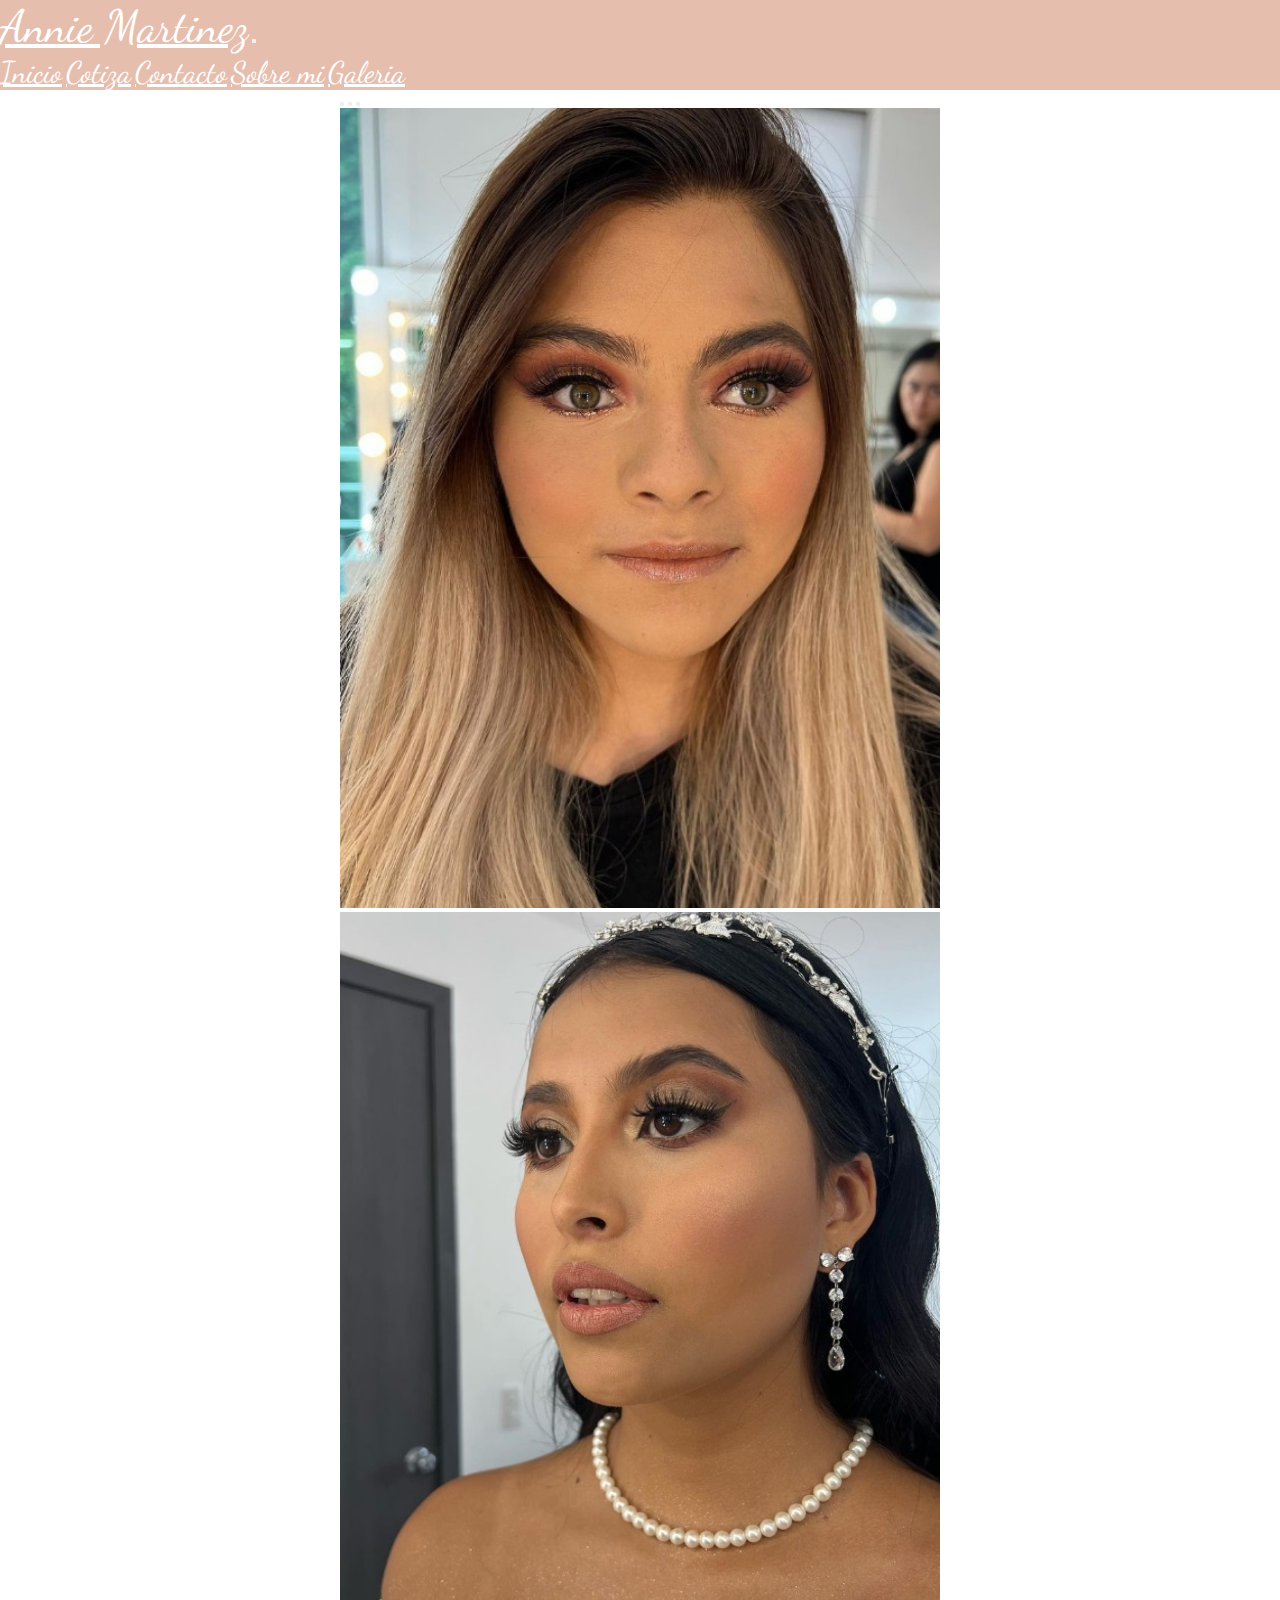
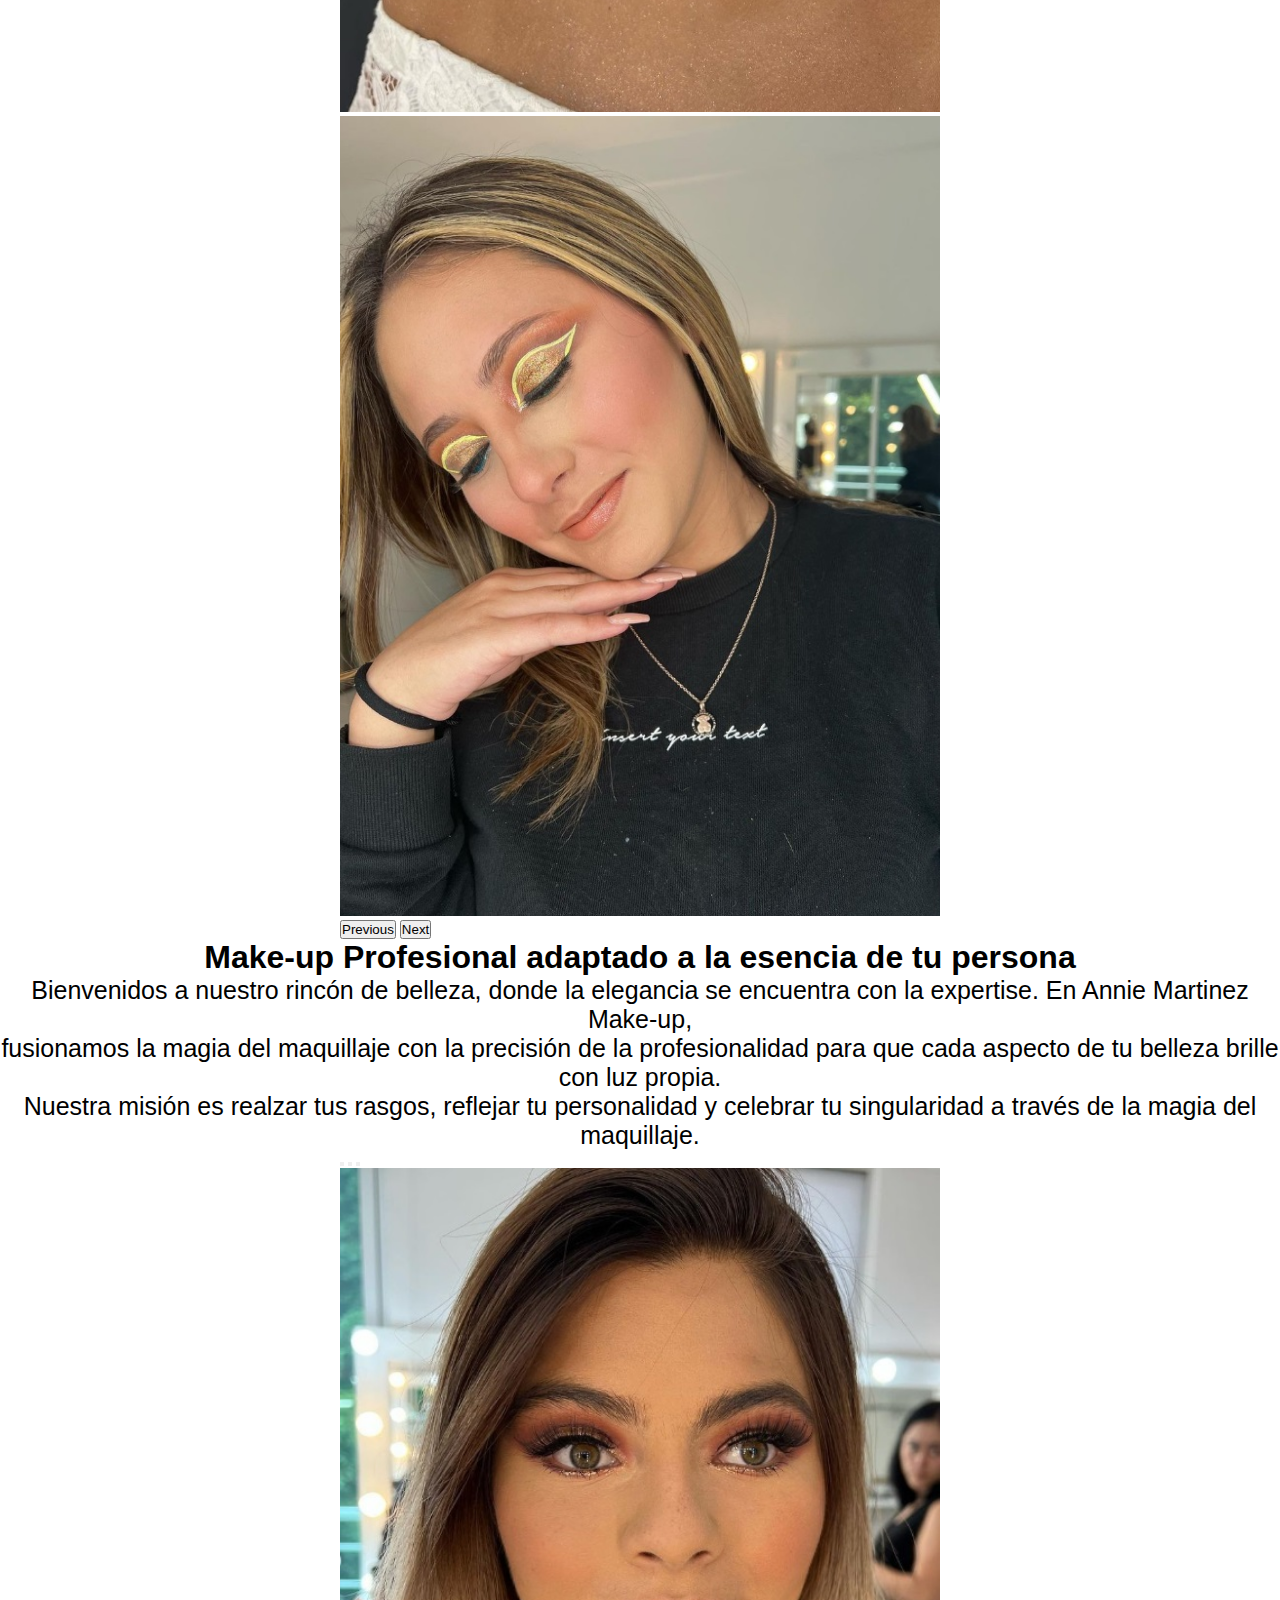
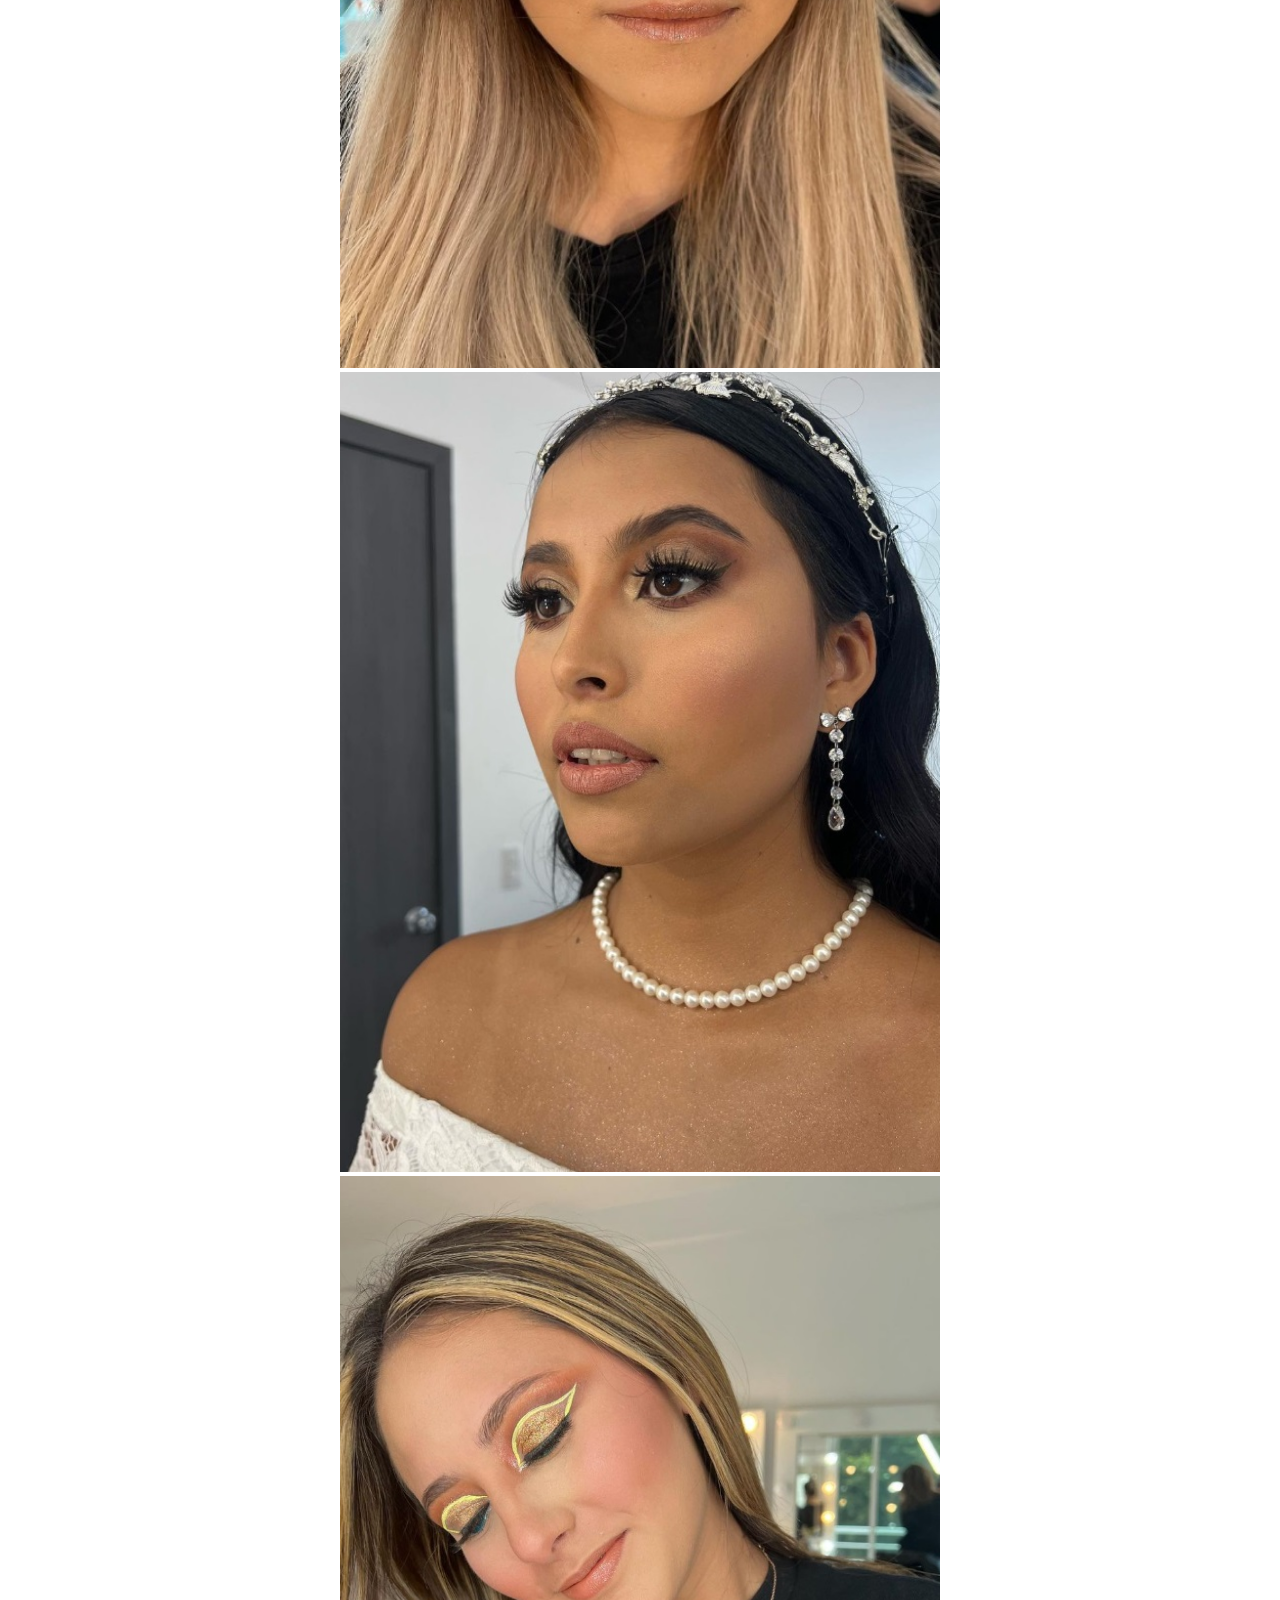
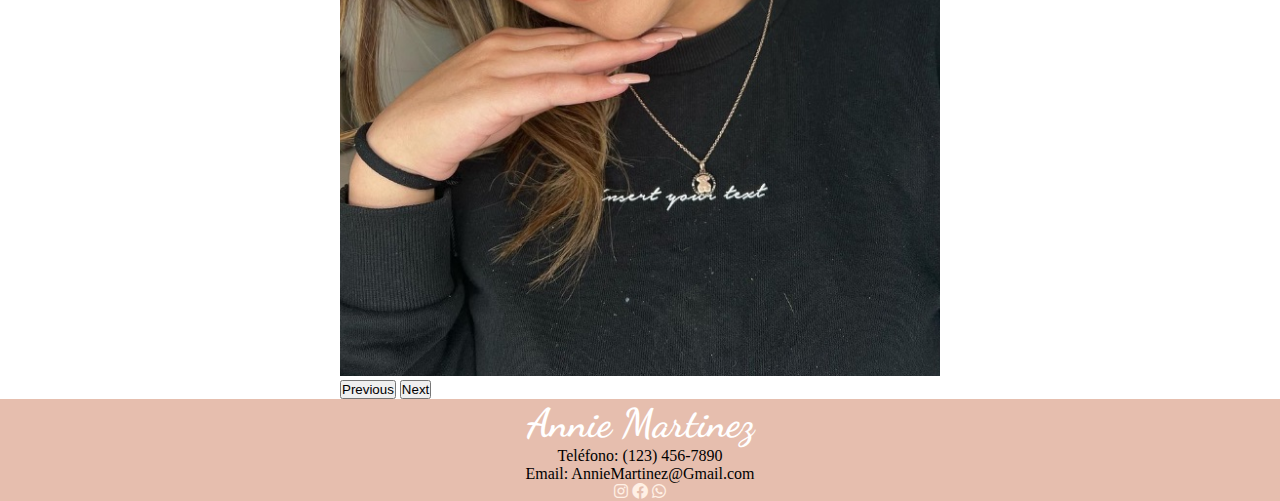
<file: index.html>
<!DOCTYPE html>
<html lang="en">
<head>
    <meta charset="UTF-8">
    <meta name="viewport" content="width=device-width, initial-scale=1.0">
    <title>Annie Martinez</title>
    <link href="https://cdn.jsdelivr.net/npm/bootstrap@5.3.2/dist/css/bootstrap.min.css" rel="stylesheet" integrity="sha384-T3c6CoIi6uLrA9TneNEoa7RxnatzjcDSCmG1MXxSR1GAsXEV/Dwwykc2MPK8M2HN" crossorigin="anonymous">
    <link rel="stylesheet" href="https://cdnjs.cloudflare.com/ajax/libs/font-awesome/6.0.0-beta3/css/all.min.css">
    <link href="https://fonts.googleapis.com/css2?family=Dancing+Script:wght@600;700&family=Noto+Sans+Osmanya&display=swap" rel="stylesheet">
    <link rel="stylesheet" href="css/style.css">
</head>
<body>
    <header>
        <nav class="navbar navbar-expand-lg bg-body-tertiary fixed-top">
            <div class="container-fluid">
              <a class="navbar-brand" href="../index.html">Annie Martinez</a>
              <button class="navbar-toggler" type="button" data-bs-toggle="collapse" 
                      data-bs-target="#navbarNavAltMarkup" aria-controls="navbarNavAltMarkup" 
                      aria-expanded="false" aria-label="Toggle navigation">
                <span class="navbar-toggler-icon"></span>
              </button>
              <div class="collapse navbar-collapse" id="navbarNavAltMarkup">
                <!-- Agregar aquí la clase ms-auto para alinear a la derecha -->
                <div class="navbar-nav ms-auto">
                  <a class="nav-link"  href="../index.html">Inicio</a>
                  <a class="nav-link" href="html/cotiza.html">Cotiza</a>
                  <a class="nav-link" href="html/contacto.html">Contacto</a>
                  <a class="nav-link" href="html/sobremi.html">Sobre mi</a>
                  <a class="nav-link" href="html/galeria.html">Galeria</a>
                </div>
              </div>
            </div>
          </nav>
          
    </header>
    <section>
        <div id="carouselExampleIndicators" class="carousel slide mi-carrusel">
            <div class="carousel-indicators">
              <button type="button" data-bs-target="#carouselExampleIndicators" data-bs-slide-to="0" class="active" aria-current="true" aria-label="Slide 1"></button>
              <button type="button" data-bs-target="#carouselExampleIndicators" data-bs-slide-to="1" aria-label="Slide 2"></button>
              <button type="button" data-bs-target="#carouselExampleIndicators" data-bs-slide-to="2" aria-label="Slide 3"></button>
            </div>
            <div class="carousel-inner">
              <div class="carousel-item active">
                <img src="assets/maquillaje 2.jpg" class="d-block w-100" alt="...">
              </div>
              <div class="carousel-item">
                <img src="assets/novia1.jpg" class="d-block w-100" alt="...">
              </div>
              <div class="carousel-item">
                <img src="assets/galeria1.jpg" class="d-block w-100" alt="...">
              </div>
            </div>
            <button class="carousel-control-prev" type="button" data-bs-target="#carouselExampleIndicators" data-bs-slide="prev">
              <span class="carousel-control-prev-icon" aria-hidden="true"></span>
              <span class="visually-hidden">Previous</span>
            </button>
            <button class="carousel-control-next" type="button" data-bs-target="#carouselExampleIndicators" data-bs-slide="next">
              <span class="carousel-control-next-icon" aria-hidden="true"></span>
              <span class="visually-hidden">Next</span>
            </button>
          </div>
    </section>
    <section>
        <h1>Make-up Profesional adaptado a la esencia de tu persona</h1>
        <p>Bienvenidos a nuestro rincón de belleza, donde la elegancia se encuentra con la expertise.
            En Annie Martinez Make-up,<br> fusionamos la magia del maquillaje con la precisión de la
            profesionalidad para que cada aspecto de tu belleza brille con luz propia.<br> Nuestra misión
            es realzar tus rasgos, reflejar tu personalidad y celebrar tu singularidad a través de la
            magia del maquillaje.</p>
    </section>
    <section>
        <div id="carouselExampleIndicators" class="carousel slide mi-carrusel">
            <div class="carousel-indicators">
              <button type="button" data-bs-target="#carouselExampleIndicators" data-bs-slide-to="0" class="active" aria-current="true" aria-label="Slide 1"></button>
              <button type="button" data-bs-target="#carouselExampleIndicators" data-bs-slide-to="1" aria-label="Slide 2"></button>
              <button type="button" data-bs-target="#carouselExampleIndicators" data-bs-slide-to="2" aria-label="Slide 3"></button>
            </div>
            <div class="carousel-inner">
              <div class="carousel-item active">
                <img src="assets/maquillaje 2.jpg" class="d-block w-100" alt="...">
              </div>
              <div class="carousel-item">
                <img src="assets/novia1.jpg" class="d-block w-100" alt="...">
              </div>
              <div class="carousel-item">
                <img src="assets/galeria1.jpg" class="d-block w-100" alt="...">
              </div>
            </div>
            <button class="carousel-control-prev" type="button" data-bs-target="#carouselExampleIndicators" data-bs-slide="prev">
              <span class="carousel-control-prev-icon" aria-hidden="true"></span>
              <span class="visually-hidden">Previous</span>
            </button>
            <button class="carousel-control-next" type="button" data-bs-target="#carouselExampleIndicators" data-bs-slide="next">
              <span class="carousel-control-next-icon" aria-hidden="true"></span>
              <span class="visually-hidden">Next</span>
            </button>
          </div>
    </section>
    <footer class="bg-dark text-white mt-4">
        <div class="container-fluid py-3">
                    <a href="index.html"><h5>Annie Martinez</h5></a>
                    <ul class="list-unstyled">
                        <li>Teléfono: (123) 456-7890</li>
                        <li>Email: AnnieMartinez@Gmail.com</li>
                        <div class="iconos">
                            <a href="https://www.instagram.com/annie_martinezmakeup/" target="_blank"><i class="fa-brands fa-instagram"
                                    style="color: #fff0e5;"></i></a>
                            <a href="https://www.facebook.com/ana.martinez.5245961" target="_blank"><i class="fa-brands fa-facebook"
                                    style="color: #fff0e5;"></i></a>
                            <a href="https://api.whatsapp.com/send?phone=5578487206" target="_blank"><i class="fa-brands fa-whatsapp"
                                    style="color: #fff0e5;"></i></a>
                        </div>
                    </ul>
        </div>
    </footer>
    <script src="https://cdn.jsdelivr.net/npm/bootstrap@5.3.2/dist/js/bootstrap.bundle.min.js" integrity="sha384-C6RzsynM9kWDrMNeT87bh95OGNyZPhcTNXj1NW7RuBCsyN/o0jlpcV8Qyq46cDfL" crossorigin="anonymous"></script>
</body>
</html>
</file>
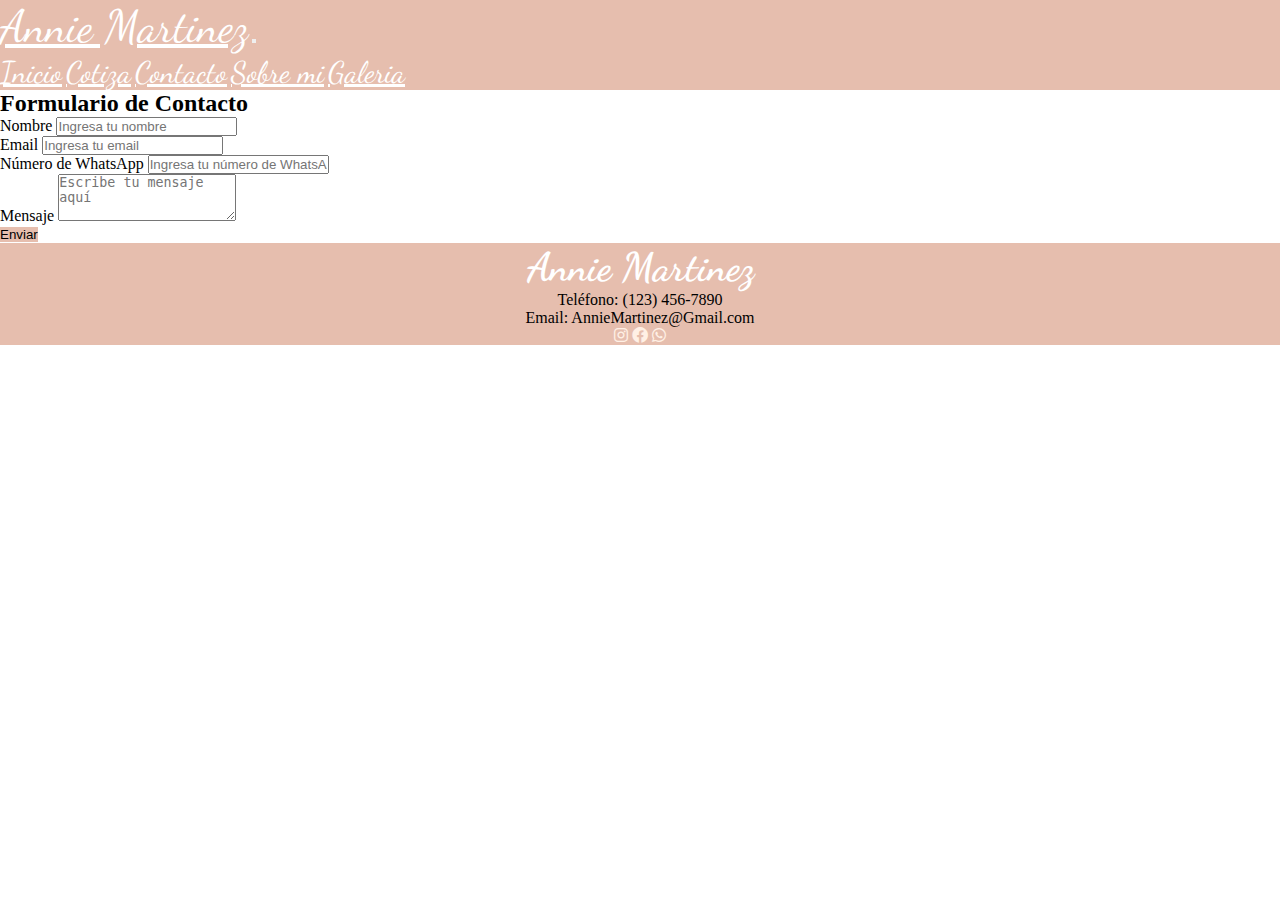
<file: html/contacto.html>
<!DOCTYPE html>
<html lang="en">
<head>
    <meta charset="UTF-8">
    <meta name="viewport" content="width=device-width, initial-scale=1.0">
    <title>Contacto</title>
    <link href="https://cdn.jsdelivr.net/npm/bootstrap@5.3.2/dist/css/bootstrap.min.css" rel="stylesheet" integrity="sha384-T3c6CoIi6uLrA9TneNEoa7RxnatzjcDSCmG1MXxSR1GAsXEV/Dwwykc2MPK8M2HN" crossorigin="anonymous">
    <link rel="stylesheet" href="https://cdnjs.cloudflare.com/ajax/libs/font-awesome/6.0.0-beta3/css/all.min.css">
    <link href="https://fonts.googleapis.com/css2?family=Dancing+Script:wght@600;700&family=Noto+Sans+Osmanya&display=swap" rel="stylesheet">
    <link rel="stylesheet" href="../css/style.css">
</head>
<body>
    <header>
        <nav class="navbar navbar-expand-lg bg-body-tertiary fixed-top">
            <div class="container-fluid">
              <a class="navbar-brand" href="../index.html">Annie Martinez</a>
              <button class="navbar-toggler" type="button" data-bs-toggle="collapse" 
                      data-bs-target="#navbarNavAltMarkup" aria-controls="navbarNavAltMarkup" 
                      aria-expanded="false" aria-label="Toggle navigation">
                <span class="navbar-toggler-icon"></span>
              </button>
              <div class="collapse navbar-collapse" id="navbarNavAltMarkup">
                <!-- Agregar aquí la clase ms-auto para alinear a la derecha -->
                <div class="navbar-nav ms-auto">
                  <a class="nav-link"  href="../index.html">Inicio</a>
                  <a class="nav-link" href="cotiza.html">Cotiza</a>
                  <a class="nav-link" href="contacto.html">Contacto</a>
                  <a class="nav-link" href="sobremi.html">Sobre mi</a>
                  <a class="nav-link" href="galeria.html">Galeria</a>
                </div>
              </div>
            </div>
          </nav>
    </header>
    <main>
        <section>
            <div class="container mt-5">
                <h2>Formulario de Contacto</h2>
                <form>
                    <!-- Nombre -->
                    <div class="mb-3">
                        <label for="nombre" class="form-label">Nombre</label>
                        <input type="text" class="form-control" id="nombre" placeholder="Ingresa tu nombre">
                    </div>
            
                    <!-- Email -->
                    <div class="mb-3">
                        <label for="email" class="form-label">Email</label>
                        <input type="email" class="form-control" id="email" placeholder="Ingresa tu email">
                    </div>
            
                    <!-- Número de WhatsApp -->
                    <div class="mb-3">
                        <label for="whatsapp" class="form-label">Número de WhatsApp</label>
                        <input type="tel" class="form-control" id="whatsapp" placeholder="Ingresa tu número de WhatsApp">
                    </div>
            
                    <!-- Mensaje -->
                    <div class="mb-3">
                        <label for="mensaje" class="form-label">Mensaje</label>
                        <textarea class="form-control" id="mensaje" rows="3" placeholder="Escribe tu mensaje aquí"></textarea>
                    </div>
            
                    <!-- Botón de envío -->
                    <button type="submit" class="btn btn-primary">Enviar</button>
                </form>
            </div>
        </section>
    </main>
    <footer class="bg-dark text-white mt-4">
        <div class="container-fluid py-3">
                    <a href="index.html"><h5>Annie Martinez</h5></a>
                    <ul class="list-unstyled">
                        <li>Teléfono: (123) 456-7890</li>
                        <li>Email: AnnieMartinez@Gmail.com</li>
                        <div class="iconos">
                            <a href="https://www.instagram.com/annie_martinezmakeup/" target="_blank"><i class="fa-brands fa-instagram"
                                    style="color: #fff0e5;"></i></a>
                            <a href="https://www.facebook.com/ana.martinez.5245961" target="_blank"><i class="fa-brands fa-facebook"
                                    style="color: #fff0e5;"></i></a>
                            <a href="https://api.whatsapp.com/send?phone=5578487206" target="_blank"><i class="fa-brands fa-whatsapp"
                                    style="color: #fff0e5;"></i></a>
                        </div>
                    </ul>
        </div>
    </footer>
    <script src="https://cdn.jsdelivr.net/npm/bootstrap@5.3.2/dist/js/bootstrap.bundle.min.js" integrity="sha384-C6RzsynM9kWDrMNeT87bh95OGNyZPhcTNXj1NW7RuBCsyN/o0jlpcV8Qyq46cDfL" crossorigin="anonymous"></script>
</body>
</html>
</file>
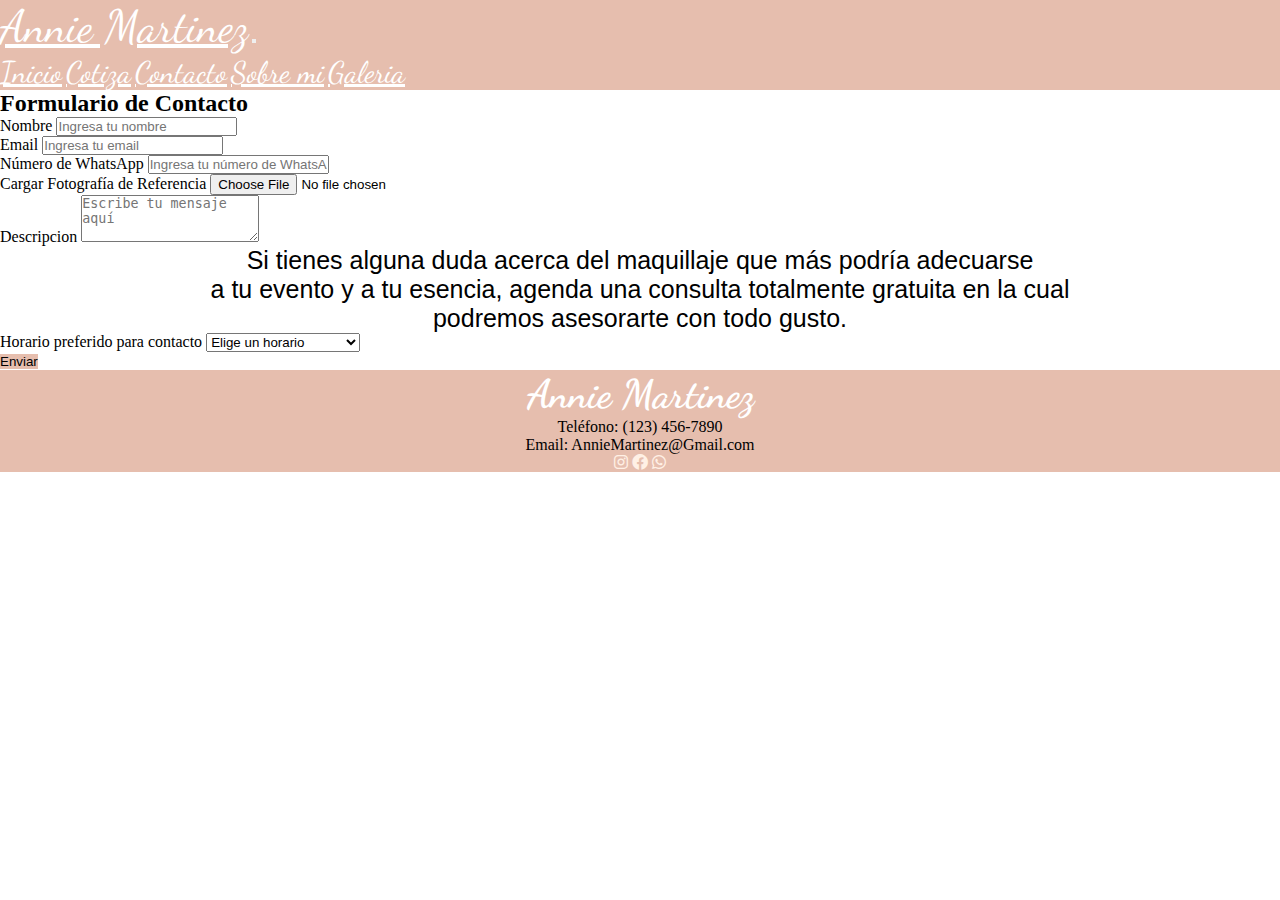
<file: html/cotiza.html>
<!DOCTYPE html>
<html lang="en">
<head>
    <meta charset="UTF-8">
    <meta name="viewport" content="width=device-width, initial-scale=1.0">
    <title>Cotiza</title>
    <link href="https://cdn.jsdelivr.net/npm/bootstrap@5.3.2/dist/css/bootstrap.min.css" rel="stylesheet" integrity="sha384-T3c6CoIi6uLrA9TneNEoa7RxnatzjcDSCmG1MXxSR1GAsXEV/Dwwykc2MPK8M2HN" crossorigin="anonymous">
    <link rel="stylesheet" href="https://cdnjs.cloudflare.com/ajax/libs/font-awesome/6.0.0-beta3/css/all.min.css">
    <link href="https://fonts.googleapis.com/css2?family=Dancing+Script:wght@600;700&family=Noto+Sans+Osmanya&display=swap" rel="stylesheet">
    <link rel="stylesheet" href="../css/style.css">
</head>
<body>
    <header>
        <nav class="navbar navbar-expand-lg bg-body-tertiary fixed-top">
            <div class="container-fluid">
              <a class="navbar-brand" href="../index.html">Annie Martinez</a>
              <button class="navbar-toggler" type="button" data-bs-toggle="collapse" 
                      data-bs-target="#navbarNavAltMarkup" aria-controls="navbarNavAltMarkup" 
                      aria-expanded="false" aria-label="Toggle navigation">
                <span class="navbar-toggler-icon"></span>
              </button>
              <div class="collapse navbar-collapse" id="navbarNavAltMarkup">
                <!-- Agregar aquí la clase ms-auto para alinear a la derecha -->
                <div class="navbar-nav ms-auto">
                  <a class="nav-link"  href="../index.html">Inicio</a>
                  <a class="nav-link" href="cotiza.html">Cotiza</a>
                  <a class="nav-link" href="contacto.html">Contacto</a>
                  <a class="nav-link" href="sobremi.html">Sobre mi</a>
                  <a class="nav-link" href="galeria.html">Galeria</a>
                </div>
              </div>
            </div>
          </nav>
    </header>
    <main>
        <section>
            <div class="container mt-5">
                <h2>Formulario de Contacto</h2>
                <form>
                    <!-- Nombre -->
                    <div class="mb-3">
                        <label for="nombre" class="form-label">Nombre</label>
                        <input type="text" class="form-control" id="nombre" placeholder="Ingresa tu nombre">
                    </div>
            
                    <!-- Email -->
                    <div class="mb-3">
                        <label for="email" class="form-label">Email</label>
                        <input type="email" class="form-control" id="email" placeholder="Ingresa tu email">
                    </div>
            
                    <!-- Número de WhatsApp -->
                    <div class="mb-3">
                        <label for="whatsapp" class="form-label">Número de WhatsApp</label>
                        <input type="tel" class="form-control" id="whatsapp" placeholder="Ingresa tu número de WhatsApp">
                    </div>
            
                    <!-- Cargar Fotografía -->
                    <div class="mb-3">
                        <label for="foto" class="form-label">Cargar Fotografía de Referencia</label>
                        <input class="form-control" type="file" id="foto">
                    </div>
            
                    <!-- Mensaje -->
                    <div class="mb-3">
                        <label for="mensaje" class="form-label">Descripcion</label>
                        <textarea class="form-control" id="mensaje" rows="3" placeholder="Escribe tu mensaje aquí"></textarea>
                    </div>
                    <div>
                        <p>Si tienes alguna duda acerca del maquillaje que más podría adecuarse<br> a tu evento y a tu esencia, agenda una consulta totalmente gratuita en la
                            cual <br>podremos asesorarte con todo gusto.</p>
                    </div>
                    <!-- Horario para Contactar -->
                    <div class="mb-3">
                        <label for="horario" class="form-label">Horario preferido para contacto</label>
                        <select class="form-select" id="horario">
                            <option selected>Elige un horario</option>
                            <option value="mañana">Mañana (8am - 12pm)</option>
                            <option value="tarde">Tarde (12pm - 6pm)</option>
                            <option value="noche">Noche (6pm - 9pm)</option>
                        </select>
                    </div>
            
                    <!-- Botón de envío -->
                    <button type="submit" class="btn btn-primary">Enviar</button>
                </form>
            </div>
        </section>
    </main>
    <footer class="bg-dark text-white mt-4">
        <div class="container-fluid py-3">
                    <a href="index.html"><h5>Annie Martinez</h5></a>
                    <ul class="list-unstyled">
                        <li>Teléfono: (123) 456-7890</li>
                        <li>Email: AnnieMartinez@Gmail.com</li>
                        <div class="iconos">
                            <a href="https://www.instagram.com/annie_martinezmakeup/" target="_blank"><i class="fa-brands fa-instagram"
                                    style="color: #fff0e5;"></i></a>
                            <a href="https://www.facebook.com/ana.martinez.5245961" target="_blank"><i class="fa-brands fa-facebook"
                                    style="color: #fff0e5;"></i></a>
                            <a href="https://api.whatsapp.com/send?phone=5578487206" target="_blank"><i class="fa-brands fa-whatsapp"
                                    style="color: #fff0e5;"></i></a>
                        </div>
                    </ul>
        </div>
    </footer>
    <script src="https://cdn.jsdelivr.net/npm/bootstrap@5.3.2/dist/js/bootstrap.bundle.min.js" integrity="sha384-C6RzsynM9kWDrMNeT87bh95OGNyZPhcTNXj1NW7RuBCsyN/o0jlpcV8Qyq46cDfL" crossorigin="anonymous"></script>
</body>
</html>
</file>
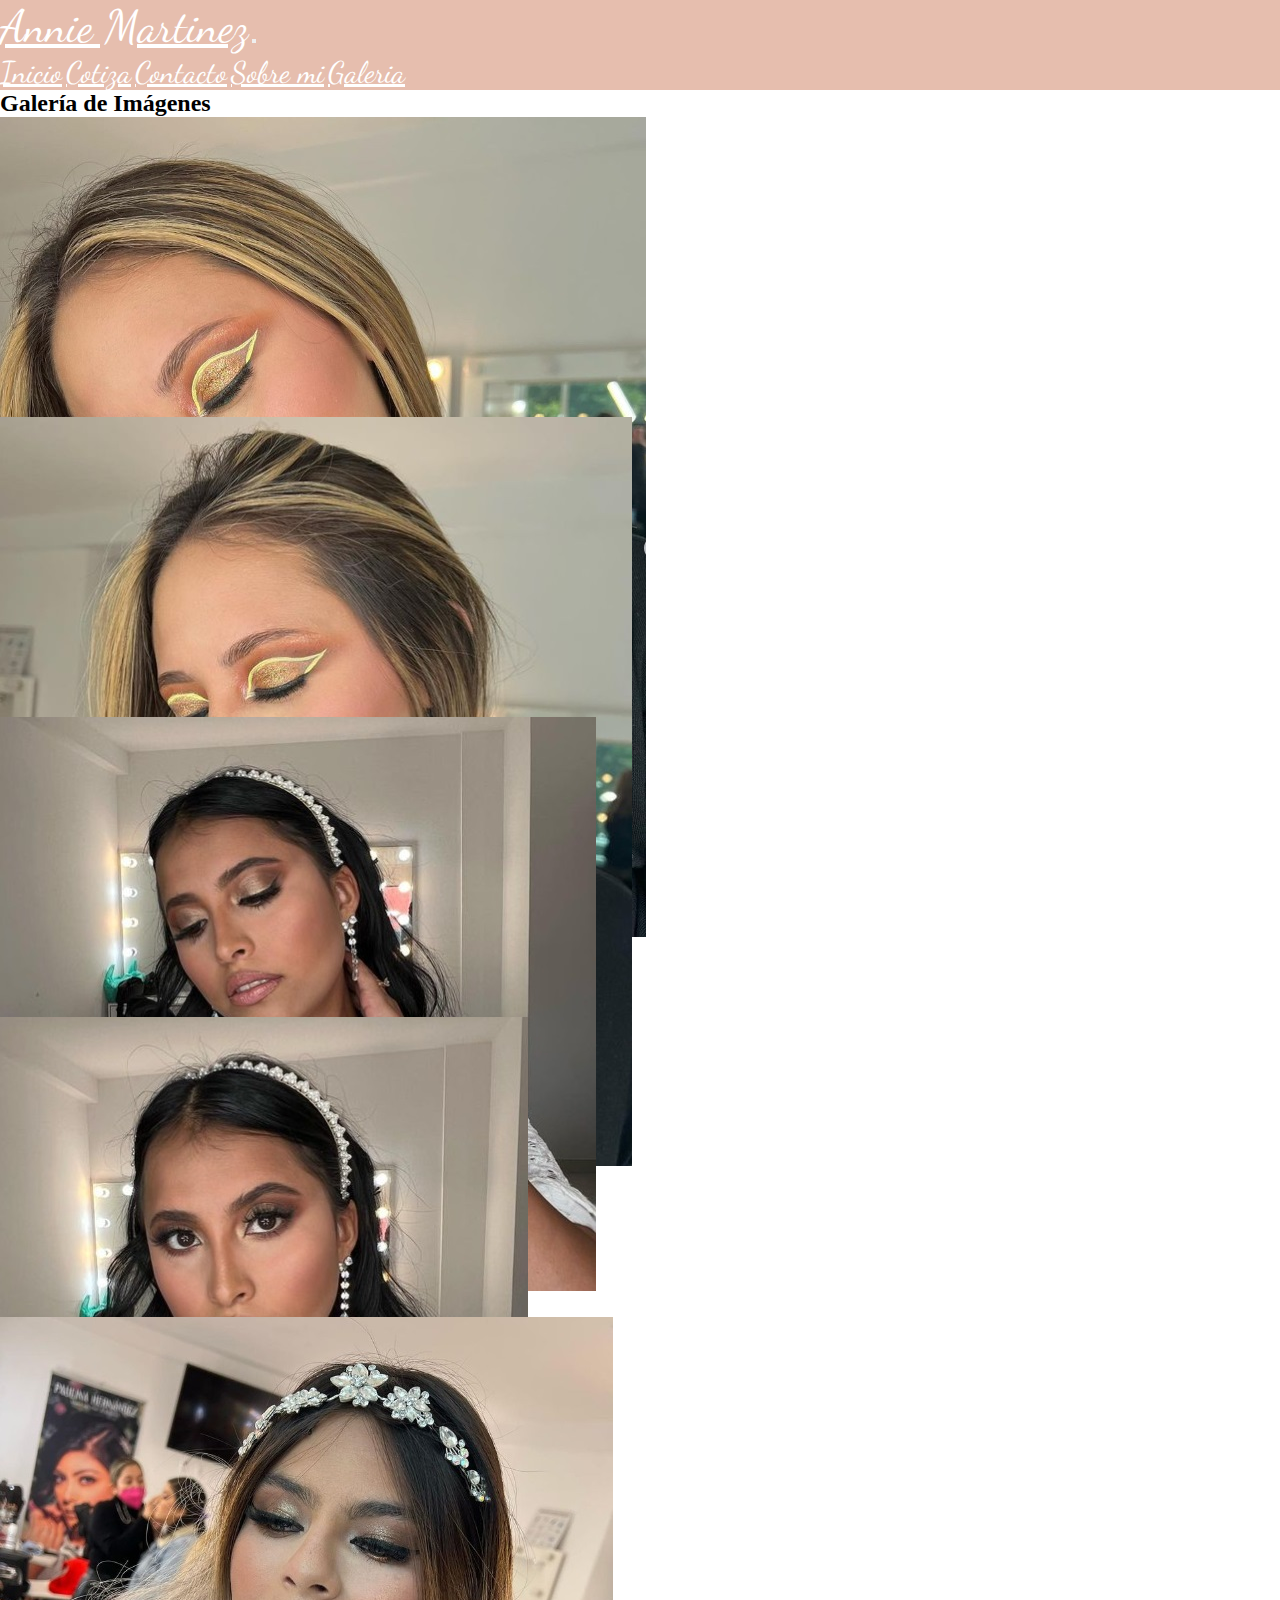
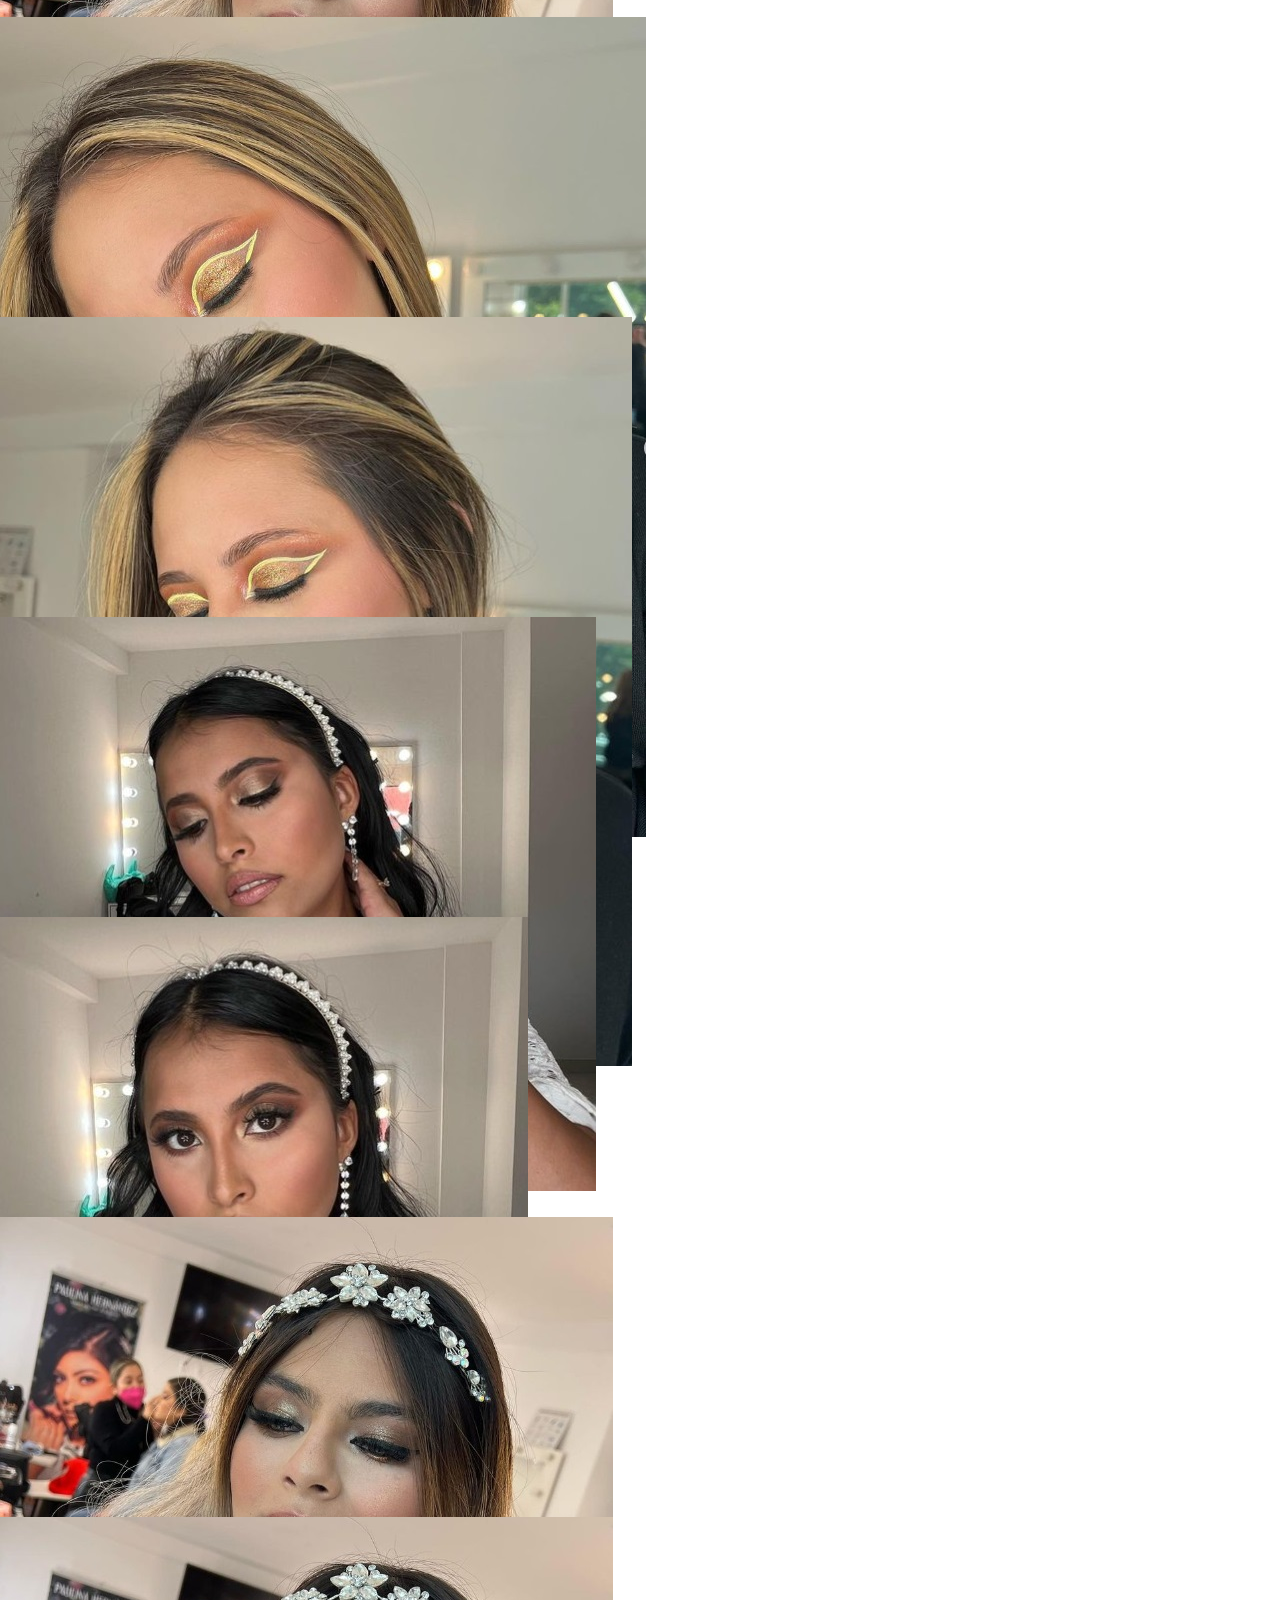
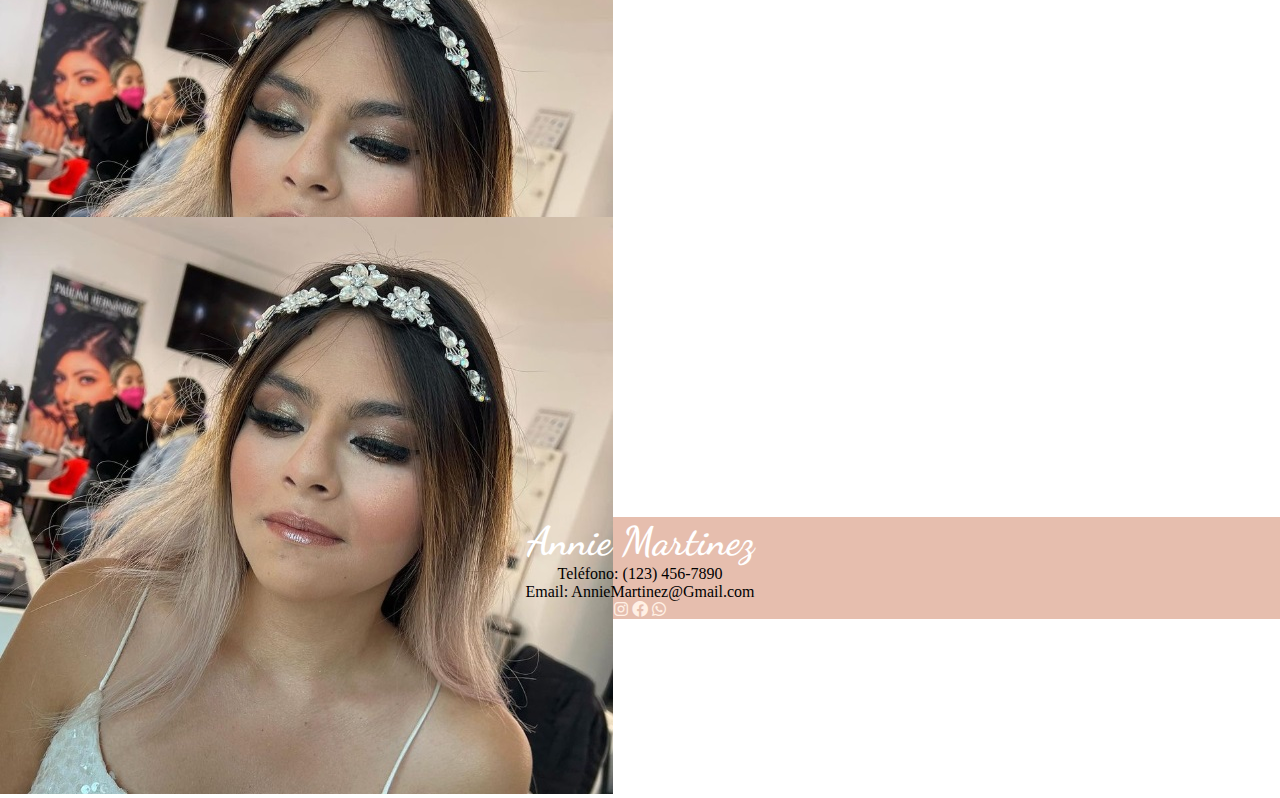
<file: html/galeria.html>
<!DOCTYPE html>
<html lang="en">
<head>
    <meta charset="UTF-8">
    <meta name="viewport" content="width=device-width, initial-scale=1.0">
    <title>Galeria</title>
    <link href="https://cdn.jsdelivr.net/npm/bootstrap@5.3.2/dist/css/bootstrap.min.css" rel="stylesheet" integrity="sha384-T3c6CoIi6uLrA9TneNEoa7RxnatzjcDSCmG1MXxSR1GAsXEV/Dwwykc2MPK8M2HN" crossorigin="anonymous">
    <link rel="stylesheet" href="https://cdnjs.cloudflare.com/ajax/libs/font-awesome/6.0.0-beta3/css/all.min.css">
    <link href="https://fonts.googleapis.com/css2?family=Dancing+Script:wght@600;700&family=Noto+Sans+Osmanya&display=swap" rel="stylesheet">
    <link rel="stylesheet" href="../css/style.css">
</head>
<body>
    <header>
        <nav class="navbar navbar-expand-lg bg-body-tertiary fixed-top">
            <div class="container-fluid">
              <a class="navbar-brand" href="../index.html">Annie Martinez</a>
              <button class="navbar-toggler" type="button" data-bs-toggle="collapse" 
                      data-bs-target="#navbarNavAltMarkup" aria-controls="navbarNavAltMarkup" 
                      aria-expanded="false" aria-label="Toggle navigation">
                <span class="navbar-toggler-icon"></span>
              </button>
              <div class="collapse navbar-collapse" id="navbarNavAltMarkup">
                <!-- Agregar aquí la clase ms-auto para alinear a la derecha -->
                <div class="navbar-nav ms-auto">
                  <a class="nav-link"  href="../index.html">Inicio</a>
                  <a class="nav-link" href="cotiza.html">Cotiza</a>
                  <a class="nav-link" href="contacto.html">Contacto</a>
                  <a class="nav-link" href="sobremi.html">Sobre mi</a>
                  <a class="nav-link" href="galeria.html">Galeria</a>
                </div>
              </div>
            </div>
          </nav>
    </header>
    <div class="container mt-5">
        <h2>Galería de Imágenes</h2>
        <div class="row ">
            <!-- Asegúrate de reemplazar 'src' con las rutas a tus imágenes -->
            <!-- Fila 1 -->
            <div class="col-4"><img src="../assets/galeria1.jpg" class="img-fluid"></div>
            <div class="col-4"><img src="../assets/galeria2.jpg" class="img-fluid"></div>
            <div class="col-4"><img src="../assets/galeria3.jpg" class="img-fluid"></div>
    
            <!-- Fila 2 -->
            <div class="col-4"><img src="../assets/galeria4.jpg" class="img-fluid"></div>
            <div class="col-4"><img src="../assets/galeria5.jpg" class="img-fluid"></div>
            <div class="col-4"><img src="../assets/galeria1.jpg" class="img-fluid"></div>
    
            <!-- Fila 3 -->
            <div class="col-4"><img src="../assets/galeria2.jpg" class="img-fluid"></div>
            <div class="col-4"><img src="../assets/galeria3.jpg" class="img-fluid"></div>
            <div class="col-4"><img src="../assets/galeria4.jpg" class="img-fluid"></div>
    
            <!-- Fila 4 -->
            <div class="col-4"><img src="../assets/galeria5.jpg" class="img-fluid"></div>
            <div class="col-4"><img src="../assets/galeria5.jpg" class="img-fluid"></div>
            <div class="col-4"><img src="../assets/galeria5.jpg" class="img-fluid"></div>
        </div>
    </div>
    <footer class="bg-dark text-white mt-4">
        <div class="container-fluid py-3">
                    <a href="index.html"><h5>Annie Martinez</h5></a>
                    <ul class="list-unstyled">
                        <li>Teléfono: (123) 456-7890</li>
                        <li>Email: AnnieMartinez@Gmail.com</li>
                        <div class="iconos">
                            <a href="https://www.instagram.com/annie_martinezmakeup/" target="_blank"><i class="fa-brands fa-instagram"
                                    style="color: #fff0e5;"></i></a>
                            <a href="https://www.facebook.com/ana.martinez.5245961" target="_blank"><i class="fa-brands fa-facebook"
                                    style="color: #fff0e5;"></i></a>
                            <a href="https://api.whatsapp.com/send?phone=5578487206" target="_blank"><i class="fa-brands fa-whatsapp"
                                    style="color: #fff0e5;"></i></a>
                        </div>
                    </ul>
        </div>
    </footer>
    <script src="https://cdn.jsdelivr.net/npm/bootstrap@5.3.2/dist/js/bootstrap.bundle.min.js" integrity="sha384-C6RzsynM9kWDrMNeT87bh95OGNyZPhcTNXj1NW7RuBCsyN/o0jlpcV8Qyq46cDfL" crossorigin="anonymous"></script>
</body>
</html>
</file>
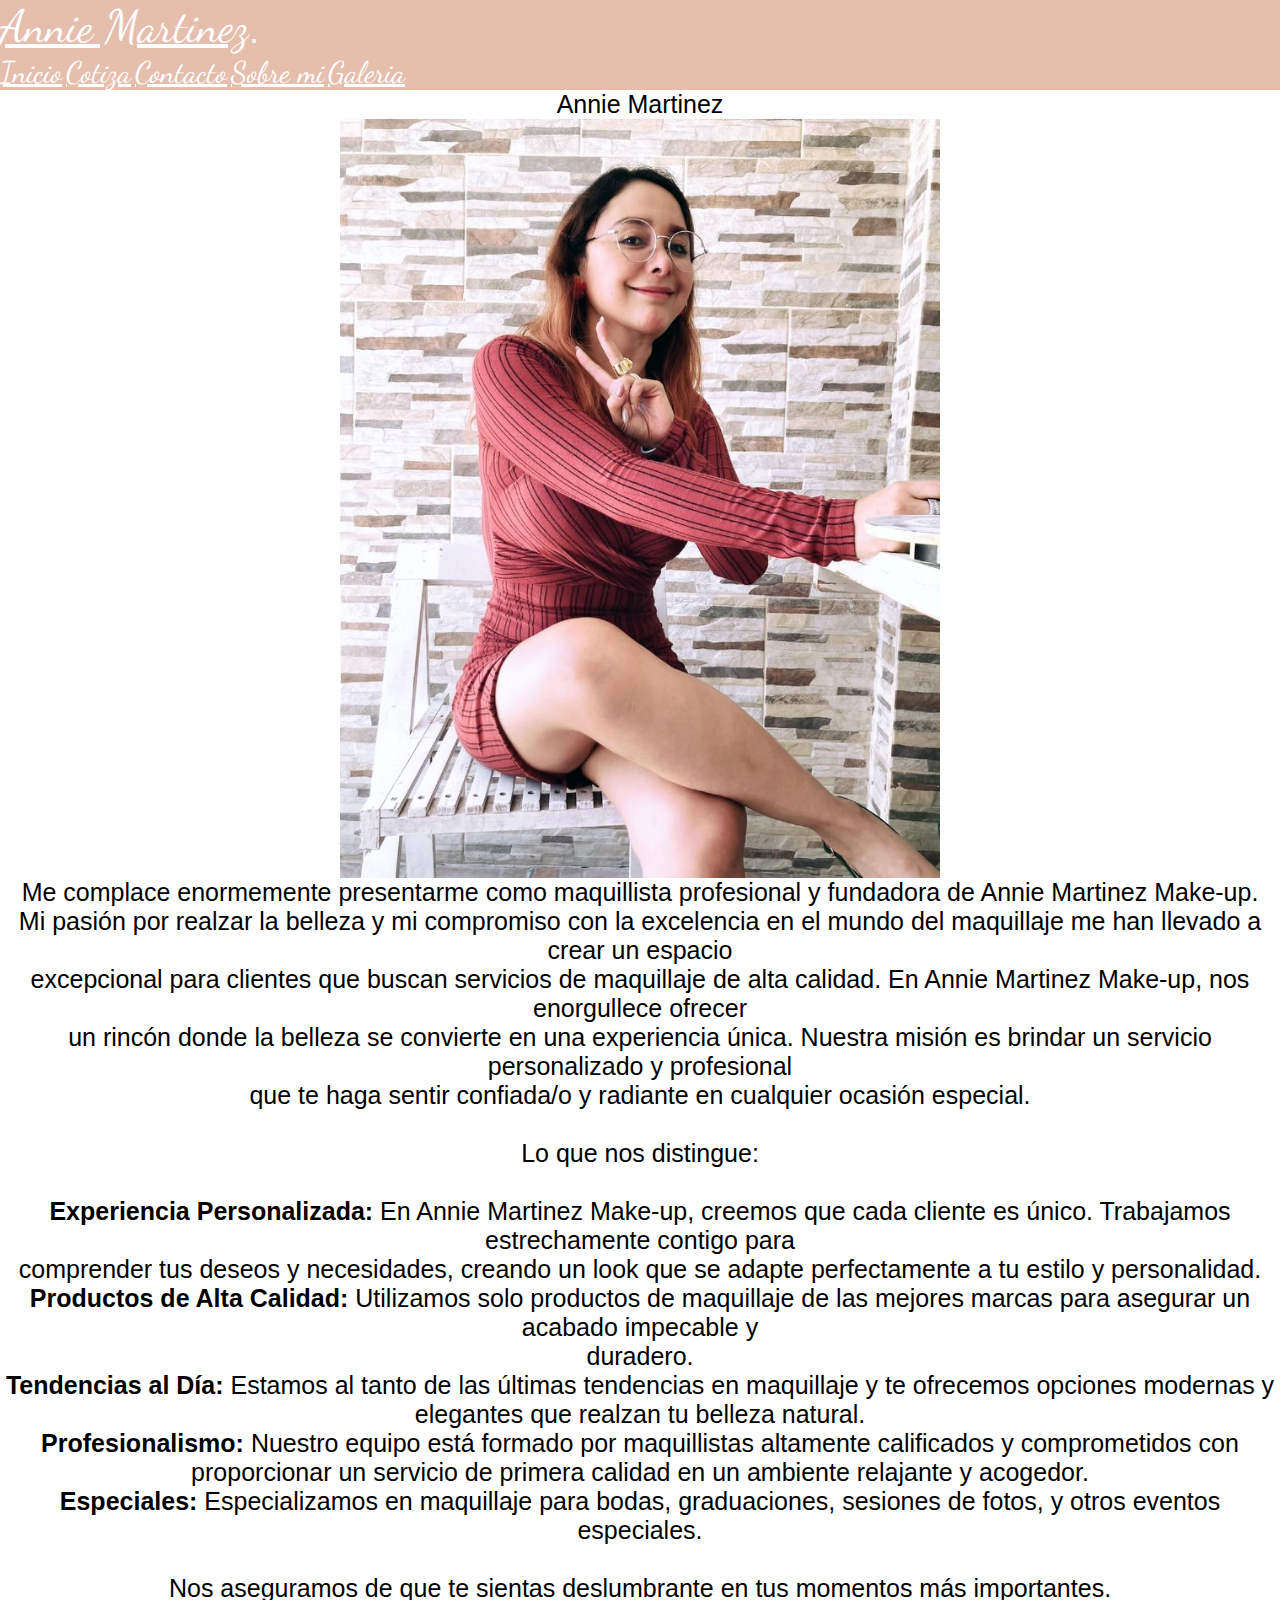
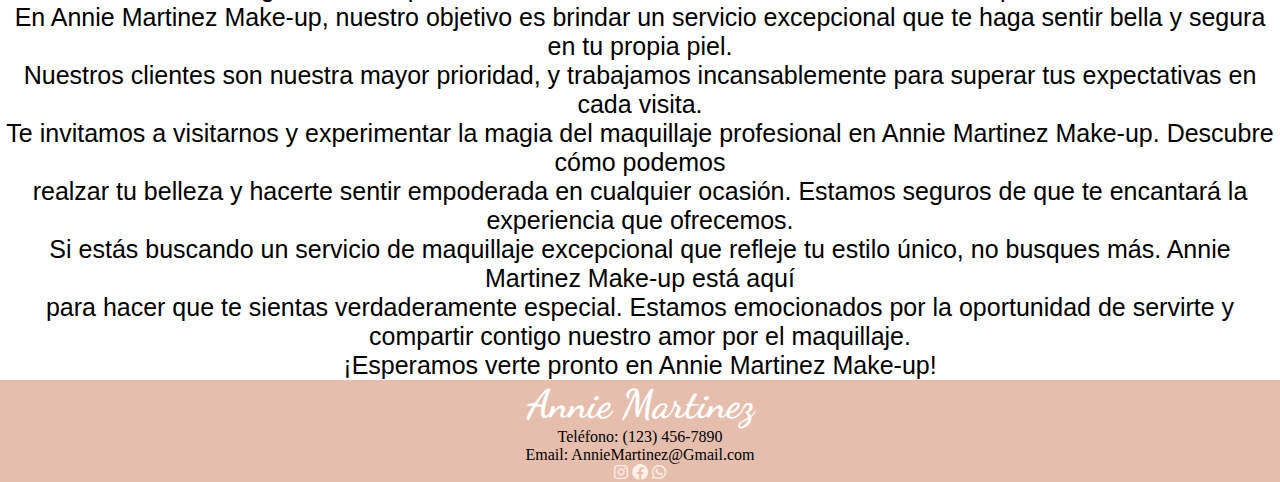
<file: html/sobremi.html>
<!DOCTYPE html>
<html lang="en">
<head>
    <meta charset="UTF-8">
    <meta name="viewport" content="width=device-width, initial-scale=1.0">
    <title>Sobre mi</title>
    <link href="https://cdn.jsdelivr.net/npm/bootstrap@5.3.2/dist/css/bootstrap.min.css" rel="stylesheet" integrity="sha384-T3c6CoIi6uLrA9TneNEoa7RxnatzjcDSCmG1MXxSR1GAsXEV/Dwwykc2MPK8M2HN" crossorigin="anonymous">
    <link rel="stylesheet" href="https://cdnjs.cloudflare.com/ajax/libs/font-awesome/6.0.0-beta3/css/all.min.css">
    <link href="https://fonts.googleapis.com/css2?family=Dancing+Script:wght@600;700&family=Noto+Sans+Osmanya&display=swap" rel="stylesheet">
    <link rel="stylesheet" href="../css/style.css">
</head>
<body>
    <header>
        <nav class="navbar navbar-expand-lg bg-body-tertiary fixed-top">
            <div class="container-fluid">
              <a class="navbar-brand" href="../index.html">Annie Martinez</a>
              <button class="navbar-toggler" type="button" data-bs-toggle="collapse" 
                      data-bs-target="#navbarNavAltMarkup" aria-controls="navbarNavAltMarkup" 
                      aria-expanded="false" aria-label="Toggle navigation">
                <span class="navbar-toggler-icon"></span>
              </button>
              <div class="collapse navbar-collapse" id="navbarNavAltMarkup">
                <!-- Agregar aquí la clase ms-auto para alinear a la derecha -->
                <div class="navbar-nav ms-auto">
                  <a class="nav-link"  href="../index.html">Inicio</a>
                  <a class="nav-link" href="cotiza.html">Cotiza</a>
                  <a class="nav-link" href="contacto.html">Contacto</a>
                  <a class="nav-link" href="sobremi.html">Sobre mi</a>
                  <a class="nav-link" href="galeria.html">Galeria</a>
                </div>
              </div>
            </div>
          </nav>
    </header>
    <main>
        <section class="sobremi">
            <p>Annie Martinez</p>
            <img class="ani" src="../assets/annie.jpg" alt="imagen de Annie Martinez">
        </section>
        <section>
            <p class="sobremi">Me complace enormemente presentarme como maquillista profesional y fundadora de Annie Martinez
                Make-up.<br>
                Mi pasión por realzar la belleza y mi compromiso con la excelencia en el mundo del maquillaje me han llevado a
                crear un espacio <br>
                excepcional para clientes que buscan servicios de maquillaje de alta calidad. En Annie Martinez Make-up, nos
                enorgullece ofrecer <br>
                un rincón donde la belleza se convierte en una experiencia única. Nuestra misión es brindar un servicio
                personalizado y profesional<br>
                que te haga sentir confiada/o y radiante en cualquier ocasión especial.<br><br>
                Lo que nos distingue:<br><br>
                <strong>Experiencia Personalizada:</strong> En Annie Martinez Make-up, creemos que cada cliente es único.
                Trabajamos estrechamente contigo para <br>
                comprender tus deseos y necesidades, creando un look que se adapte perfectamente a tu estilo y personalidad.
                <br><strong>Productos de Alta Calidad:</strong> Utilizamos solo productos de maquillaje de las mejores marcas
                para asegurar un acabado impecable y <br>
                duradero.
                <strong><br>Tendencias al Día:</strong> Estamos al tanto de las últimas tendencias en maquillaje y te ofrecemos
                opciones modernas y elegantes que realzan tu belleza natural.
                <strong><br>Profesionalismo:</strong> Nuestro equipo está formado por maquillistas altamente calificados y
                comprometidos con <br>proporcionar un servicio de primera calidad en un ambiente relajante y acogedor.
                <br><strong> Especiales:</strong> Especializamos en maquillaje para bodas, graduaciones, sesiones de fotos, y
                otros eventos especiales.<br><br>
                Nos aseguramos de que te sientas deslumbrante en tus momentos más importantes.<br>
                En Annie Martinez Make-up, nuestro objetivo es brindar un servicio excepcional que te haga sentir bella y segura
                en tu propia piel.<br>
                Nuestros clientes son nuestra mayor prioridad, y trabajamos incansablemente para superar tus expectativas en
                cada visita.<br>
                Te invitamos a visitarnos y experimentar la magia del maquillaje profesional en Annie Martinez Make-up. Descubre
                cómo podemos <br>
                realzar tu belleza y hacerte sentir empoderada en cualquier ocasión. Estamos seguros de que te encantará la
                experiencia que ofrecemos.<br>
                Si estás buscando un servicio de maquillaje excepcional que refleje tu estilo único, no busques más. Annie
                Martinez Make-up está aquí <br>
                para hacer que te sientas verdaderamente especial. Estamos emocionados por la oportunidad de servirte y
                compartir contigo nuestro amor por el maquillaje. <br>¡Esperamos verte pronto en Annie Martinez Make-up!</p>
        </section>
    </main>
    <footer class="bg-dark text-white mt-4">
        <div class="container-fluid py-3">
                    <a href="index.html"><h5>Annie Martinez</h5></a>
                    <ul class="list-unstyled">
                        <li>Teléfono: (123) 456-7890</li>
                        <li>Email: AnnieMartinez@Gmail.com</li>
                        <div class="iconos">
                            <a href="https://www.instagram.com/annie_martinezmakeup/" target="_blank"><i class="fa-brands fa-instagram"
                                    style="color: #fff0e5;"></i></a>
                            <a href="https://www.facebook.com/ana.martinez.5245961" target="_blank"><i class="fa-brands fa-facebook"
                                    style="color: #fff0e5;"></i></a>
                            <a href="https://api.whatsapp.com/send?phone=5578487206" target="_blank"><i class="fa-brands fa-whatsapp"
                                    style="color: #fff0e5;"></i></a>
                        </div>
                    </ul>
        </div>
    </footer>
    <script src="https://cdn.jsdelivr.net/npm/bootstrap@5.3.2/dist/js/bootstrap.bundle.min.js" integrity="sha384-C6RzsynM9kWDrMNeT87bh95OGNyZPhcTNXj1NW7RuBCsyN/o0jlpcV8Qyq46cDfL" crossorigin="anonymous"></script>
</body>
</html>
</file>
<file: css/style.css>
*{
    margin: 0%;
    padding: 0;
    box-sizing: border-box;

}

.container-fluid{
    background-color: #e6beae;
    
}

.navbar-brand{
    color: white;
    font-family: 'Dancing Script';
    font-size: 45px;
    transition: 0.5s;
    
}

.navbar-nav a{
    color: white;
    font-family: 'Dancing Script';
    font-size: 30px;
    transition: 0.5s;
}
.mi-carrusel {
    margin-left: auto;
    margin-right: auto;
    max-width: 600px; /* Puedes ajustar esto según tus necesidades */
}
.carousel-item img {
    width: 100%;  /* Ajusta el ancho al 100% del contenedor */
    height: 800px; /* Altura fija, ajusta según tus necesidades */
    object-fit: cover; /* Esto asegura que la imagen cubra el área sin distorsionarse */
}

section h1{
    text-align: center;
    font-family: Arial, Helvetica, sans-serif;
}
section p{
    text-align: center;
    font-family: Arial, Helvetica, sans-serif;
    font-size: 25px;
}
footer div h5{
    text-align: center;
    font-family: 'Dancing Script';
    font-size: 40px;
}
footer div a{
    text-decoration: none;
    color: white;
    transition: 0.5s;

}
footer div a:hover{
    color: black;
}
.list-unstyled{
    text-align: center;
}


.btn{
    background-color: #e6beae;
    border: #e6beae;
}
.btn:hover{
    background-color: gray;
}
.ani{
    display: block;
    margin-left: auto;
    margin-right: auto;
    max-width: 600px; /* Puedes ajustar esto según tus necesidades */
}
.col-4 {
    display:block;
    width:400px;
    height:300px;
    max-width: 400px;
    margin-bottom: 0px;
    
}
</file>
